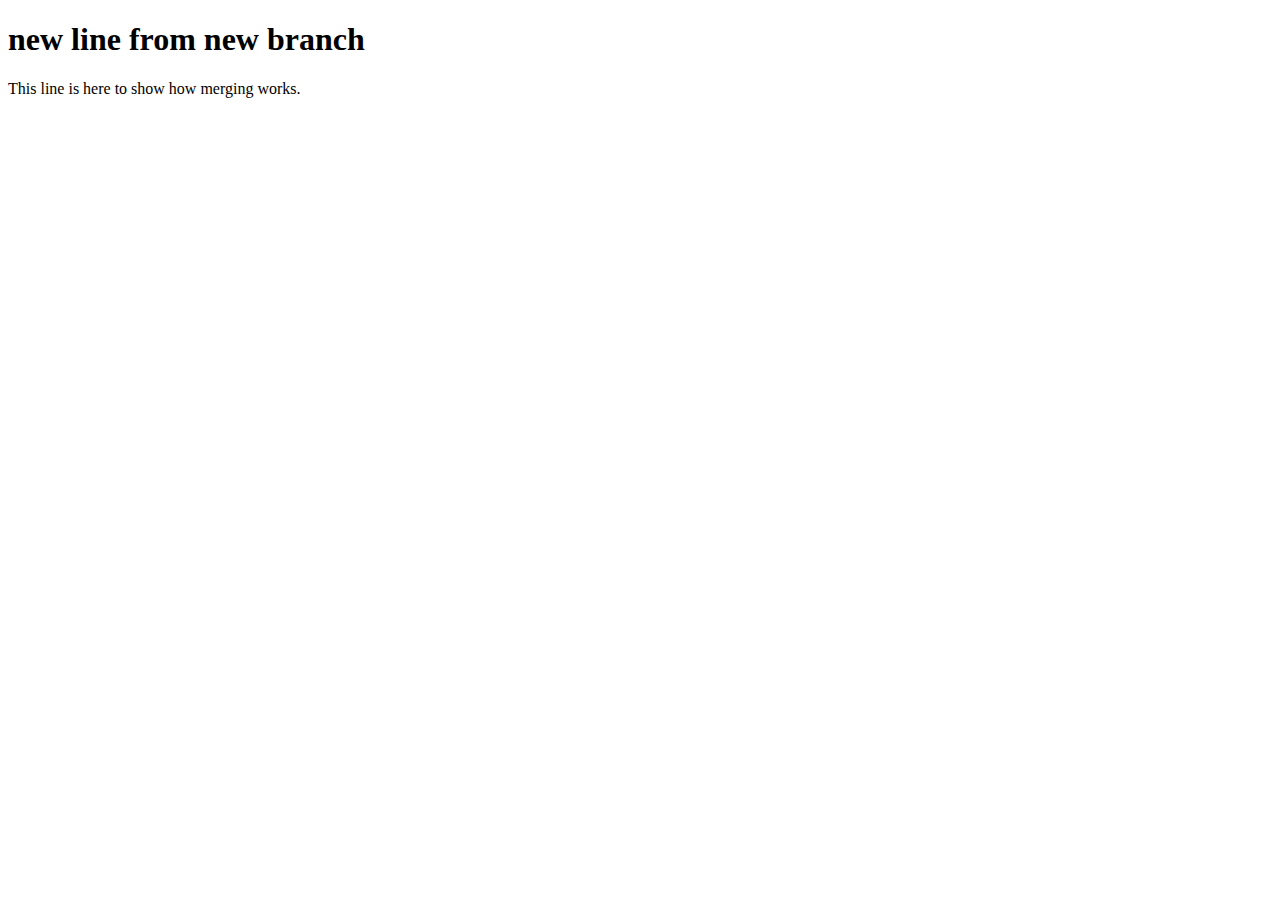
<file: 000-reviewGit/testFOlder/index.html>
<!DOCTYPE html>
<html lang="en">
  <head>
    <meta charset="UTF-8" />
    <meta name="viewport" content="width=device-width, initial-scale=1.0" />
    <title>Document</title>
    <h1>new line from new branch</h1>
  </head>
  <body>
    <p>This line is here to show how merging works.</p>
  </body>
</html>
</file>
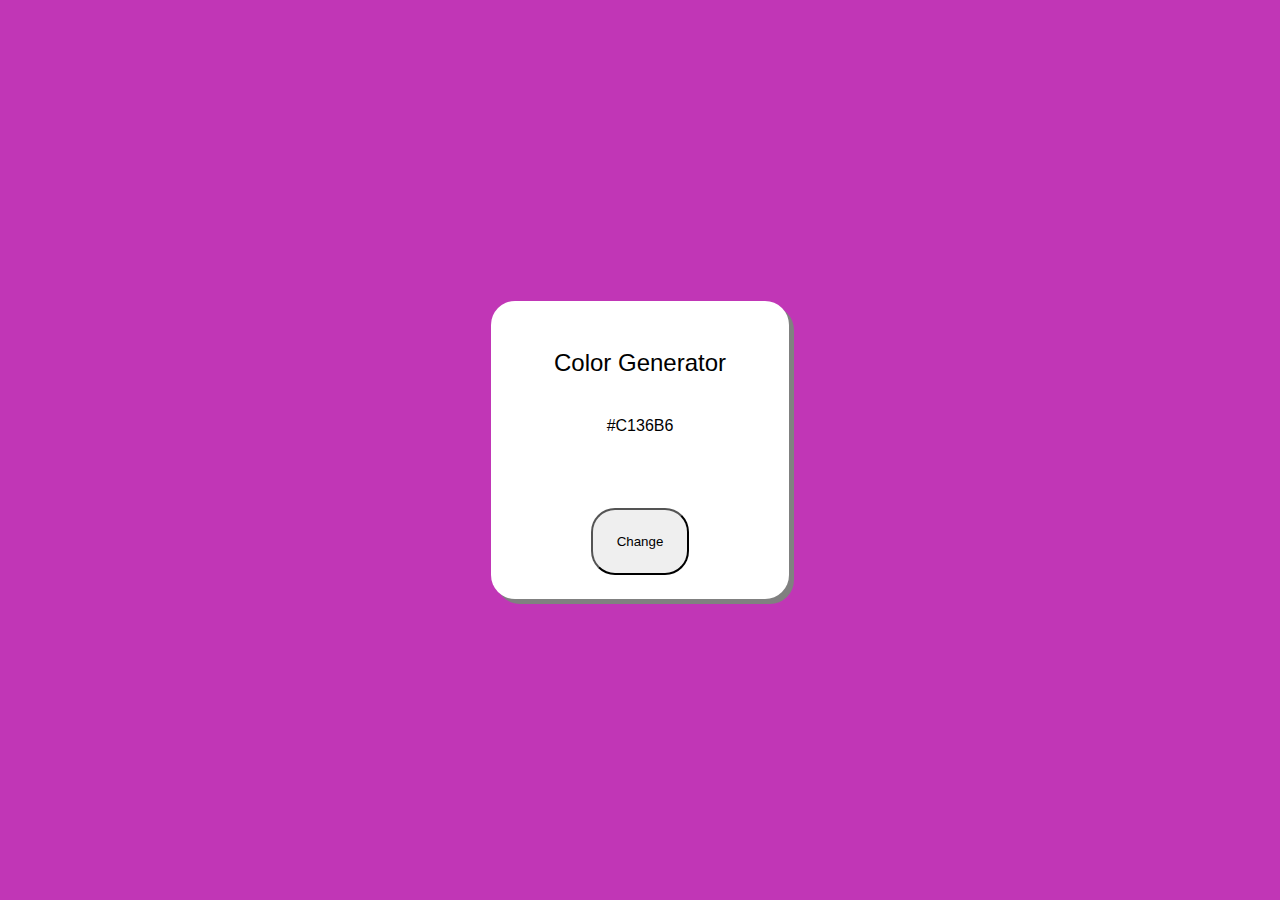
<file: 001-BasicJsProj/main.html>
<!DOCTYPE html>
<html lang="en">
  <head>
    <meta charset="UTF-8" />
    <meta name="viewport" content="width=device-width, initial-scale=1.0" />
    <title>Document</title>
    <link rel="stylesheet" href="style.css" />
  </head>
  <body>
    <div class="mainDiv">
      <div class="subDivOne">
        <p id="colorTitle">Color Generator</p>
        <p id="pendingColor">Pending Color....</p>
      </div>
      <div>
        <button id="changeBtn">Change</button>
      </div>
    </div>
    <script src="script.js"></script>
  </body>
</html>
</file>
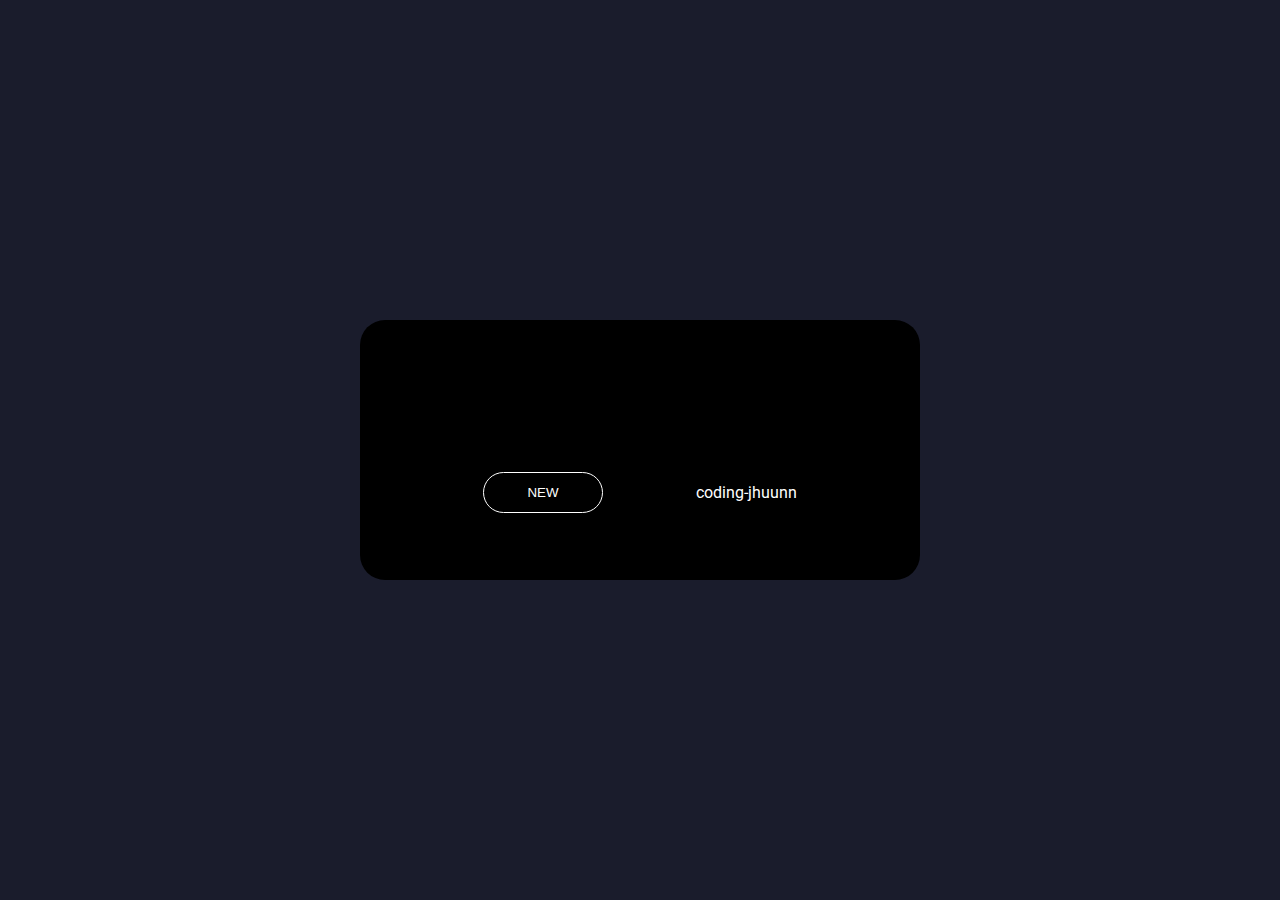
<file: 005-FeDevLib/RandomQuoteMachine/main.html>
<!DOCTYPE html>
<html lang="en">
  <head>
    <meta charset="UTF-8" />
    <meta name="viewport" content="width=device-width, initial-scale=1.0" />
    <title>Random Quote Machine</title>
    <link rel="preconnect" href="https://fonts.googleapis.com" />
    <link rel="preconnect" href="https://fonts.gstatic.com" crossorigin />
    <link
      href="https://fonts.googleapis.com/css2?family=Atkinson+Hyperlegible+Mono:ital,wght@0,200..800;1,200..800&family=Roboto:ital,wght@0,100..900;1,100..900&display=swap"
      rel="stylesheet"
    />
    <link rel="stylesheet" href="styles/styles.css" />
    <script src="https://code.jquery.com/jquery-3.6.4.min.js"></script>
  </head>
  <body>
    <div id="main-box">
      <div id="quote-box">
        <p id="text"></p>
        <p id="author"></p>
      </div>
      <div id="credit-box">
        <button id="new-quote">NEW</button>
        <a href="https://github.com/coding-jhuunn">coding-jhuunn</a>
      </div>
    </div>

    <script src="scripts.js"></script>
  </body>
</html>
</file>
<file: 001-BasicJsProj/style.css>
html,
body {
  height: 100%;
  margin: 0;
  display: flex;
  justify-content: center;
  align-items: center;
  font-family: "Gill Sans Extrabold", sans-serif;
}
.mainDiv {
  background-color: white;
  width: 250px;
  height: 250px;
  display: flex;
  flex-direction: column;
  justify-content: space-between;

  align-items: center;
  padding: 24px;
  border-radius: 24px;
  box-shadow: 5px 5px gray;
}
.subDivOne {
  display: flex;
  flex-direction: column;
  justify-content: center;
  align-content: center;
  align-items: center;
}
#colorTitle {
  font-size: 24px;
}

button {
  padding: 24px;
  border-radius: 24px;
}
</file>
<file: 005-FeDevLib/RandomQuoteMachine/styles/styles.css>
body {
  color: red;
  background-color: #1a1c2c;
  height: 100%;
  display: flex;
  justify-content: center; /* Centers horizontally */
  align-items: center; /* Centers vertically */
  height: 100vh; /* Full viewport height */
  margin: 0;
  font-family: "Roboto", serif;
}
a {
  color: white;
  text-decoration: none;
}
#main-box {
  width: 500px;

  min-height: 200px;
  background-color: black;
  text-align: center;
  color: white;
  display: flex;
  flex-direction: column;
  justify-content: space-evenly;
  padding: 30px;
  border-radius: 25px;
}
#text {
  font-size: 24px;
}
#author {
  font-size: 20px;
}

#credit-box {
  margin-top: 25px;
  display: flex;
  flex-direction: row;
  justify-content: space-evenly;

  align-items: center;
}

#new-quote {
  background-color: black;
  color: white;
  padding: 12px;
  width: 120px;
  border: 1px solid white;
  border-radius: 25px;
}
#new-quote:hover {
  background-color: white;
  color: black;
  padding: 12px;
  width: 120px;
  border: 1px solid white;
  border-radius: 25px;
  cursor: pointer;
}
</file>
